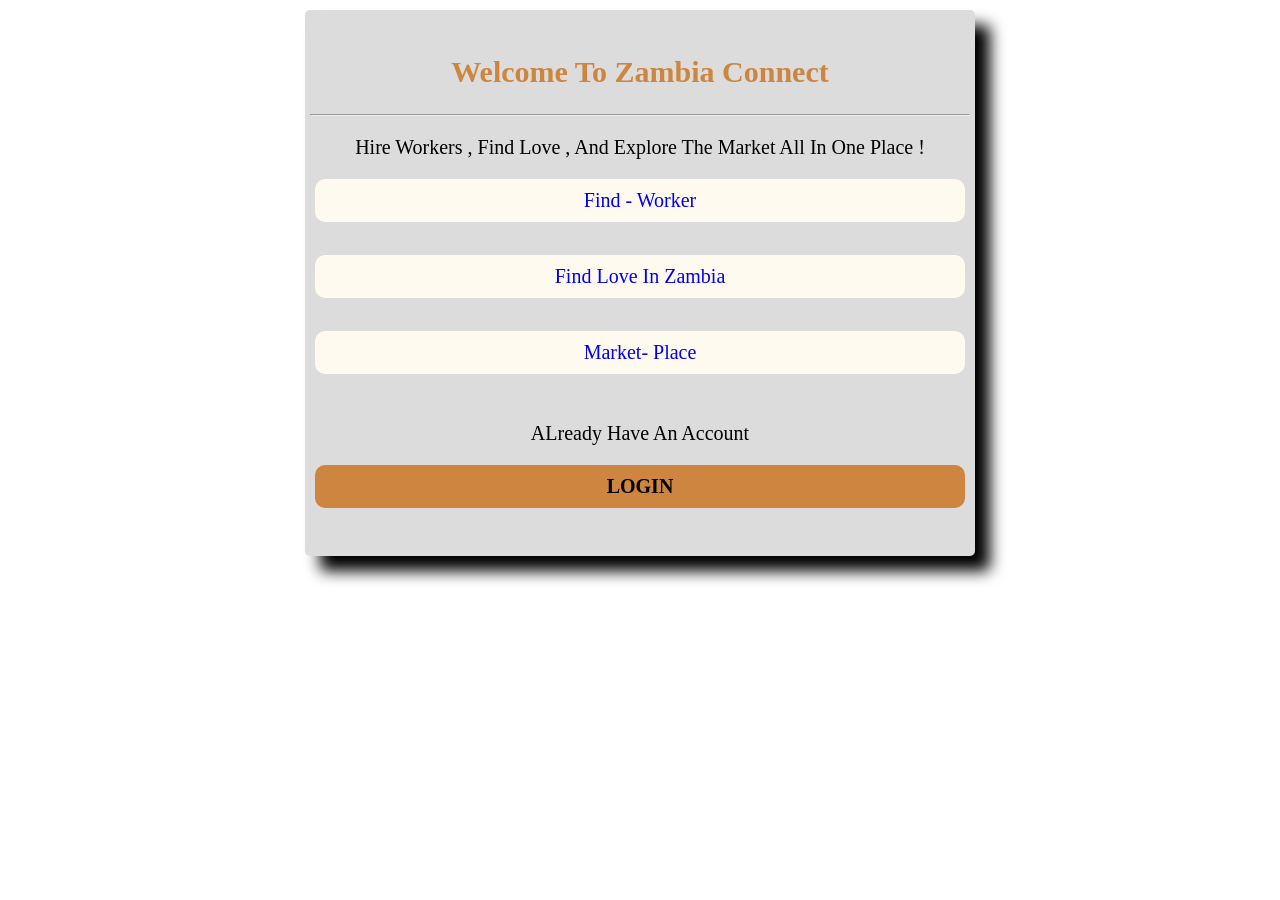
<file: index.html>
<!DOCTYPE html>
<html>
    <head>
        <nav>
    <link rel="stylesheet" href="style.css">

    </head>
    <body><center>
        <div class="container">
            <uli>
                <h1> welcome to zambia connect</h1><hr>
                <p>hire workers  , find love , and explore the market all in one place !</p>

                <li> <a href="findregidter.html"> find - worker</a></li><br>
                <li> <a href="love.html">  find love in zambia </a></li><br>
                <li> <a href="martket.html">  market- place</a></li><br>
                <p> ALready Have An account </p>
                <li><a href="login.html" id="l"> login</a></li><br>
            </uli>
        </div></center>
        <script src="java.js"></script>
    </body>
</html>
</file>
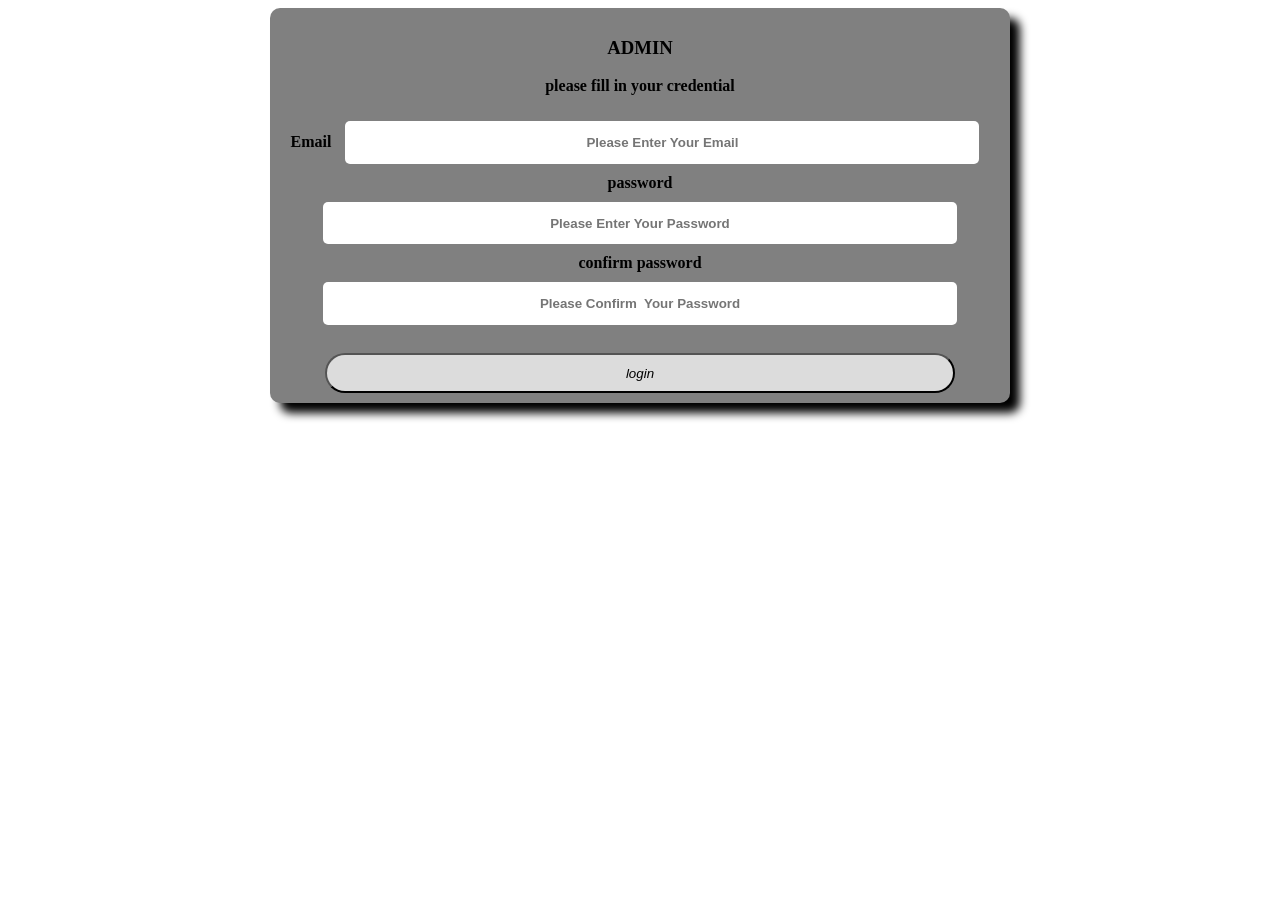
<file: admin.html>
<!DOCTYPE html>
<html>
    <head>
        <link rel="stylesheet" href="style.css">
    </head>
    <body>
<center>
<div class="admin">
        <h3> ADMIN</h3>
        <p> please fill in  your credential </p>
        <label> Email </label>
        <input type="text" name="email" placeholder="please enter your email" requird><br>
        <label> password</label>
        <input type="password" name="password" placeholder="please enter your password" requird><br>
        <label> confirm  password</label>
        <input type="text" name="password" placeholder="please confirm  your password" requird><br>
        <br>
        <button id="admin"> login </button>
        <br>
        </div>
</center>
    </body>
</html>
</file>
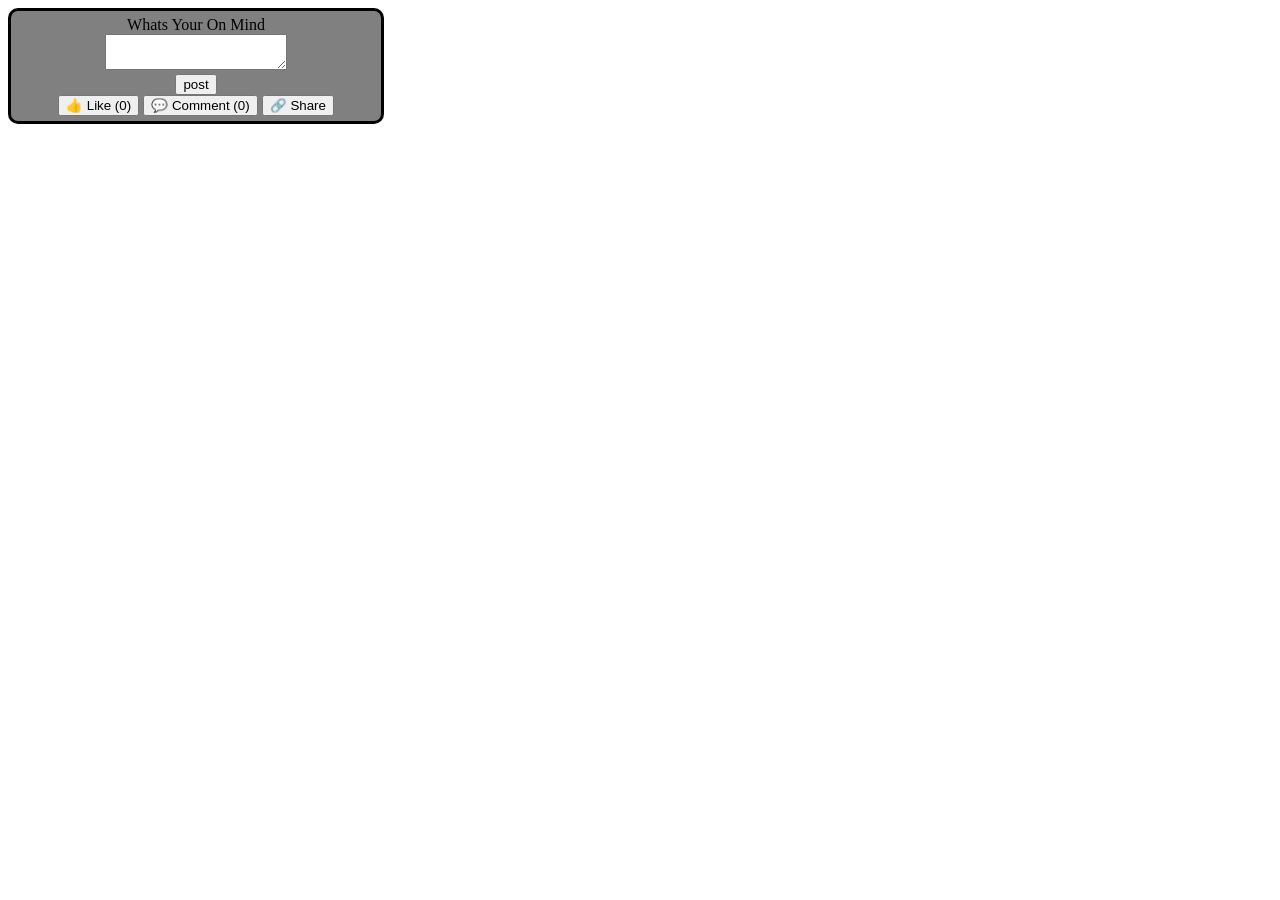
<file: crea.html>
<!DOCTYPE html>
<html>
    <head>
        <link rel="stylesheet" href="style.css">
    </head>
    <body>

        <div  class="profile"> 
        <label> whats your on mind </label>
        <br>
        <textarea> </textarea>
        <br>
        <button type="submit"> post </button><br>
    <button id="likeBtn">👍 Like (<span id="likeCount">0</span>)</button>
    <button id="commentBtn">💬 Comment (<span id="commentCount">0</span>)</button>
    <button id="shareBtn">🔗 Share</button>
    
</div>
<script src="java.js"></script>
    </body>
</html>
</file>
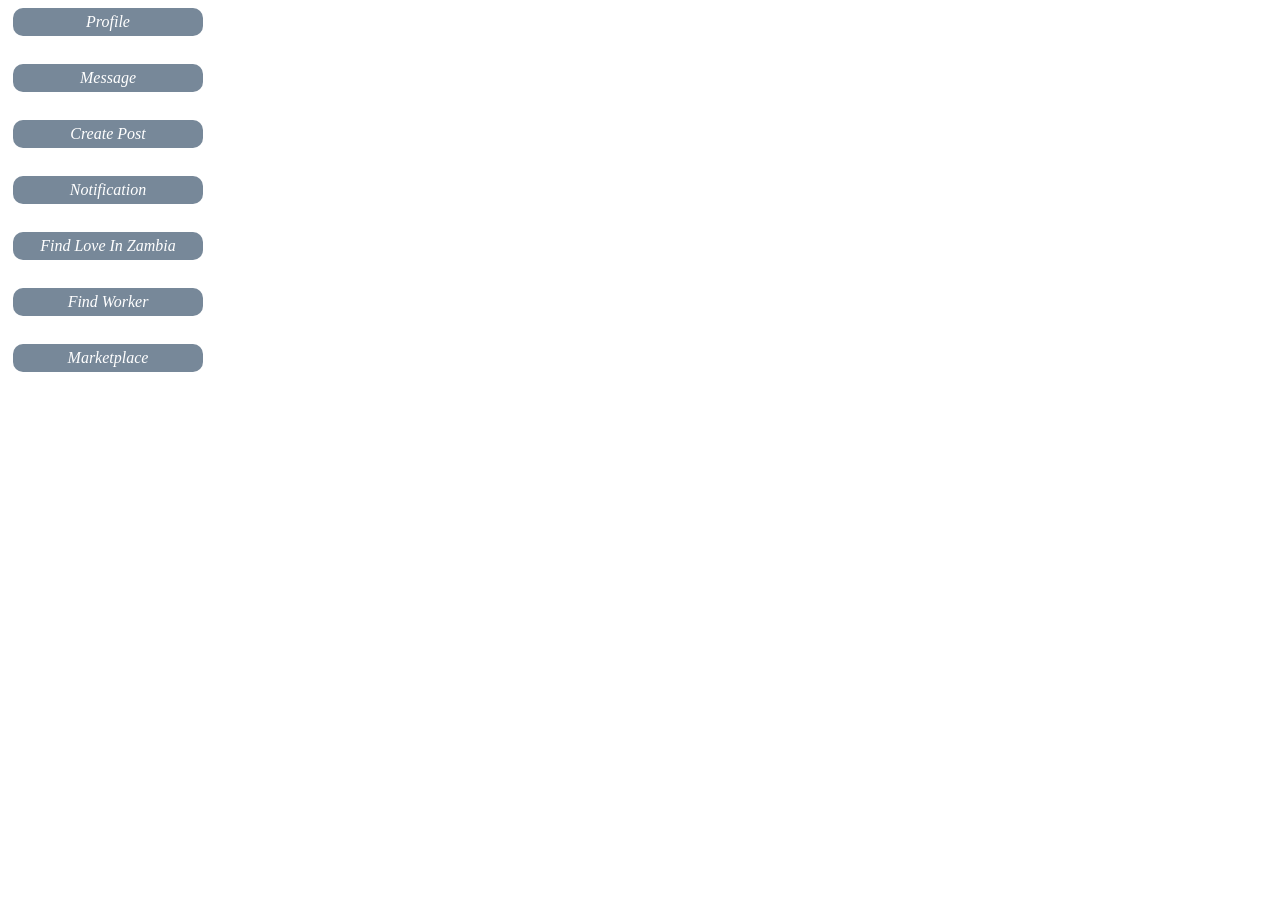
<file: dashboard.html>
<!DOCTYPE html>
<html>
    <head>
<link rel="stylesheet" href="style.css">
    </head>
    <body>
<form action="welcome" method="post">
<div class="dashboard">
<a href="profile.html"> profile </a>
<br>
<a href="message.html"> message</a>
<br>
<a href="crea.html"> create post</a>
<br>
<a href="notification.html"> notification</a>
<br>
<a href="love.html"> find love in zambia </a>
<br>
<a href="findregidter.html">find worker </a>
<br>
<a href="martket.html">marketplace </a>
<br>
</div></form>
<script src="java.js"></script>
</body>
</html>
</file>
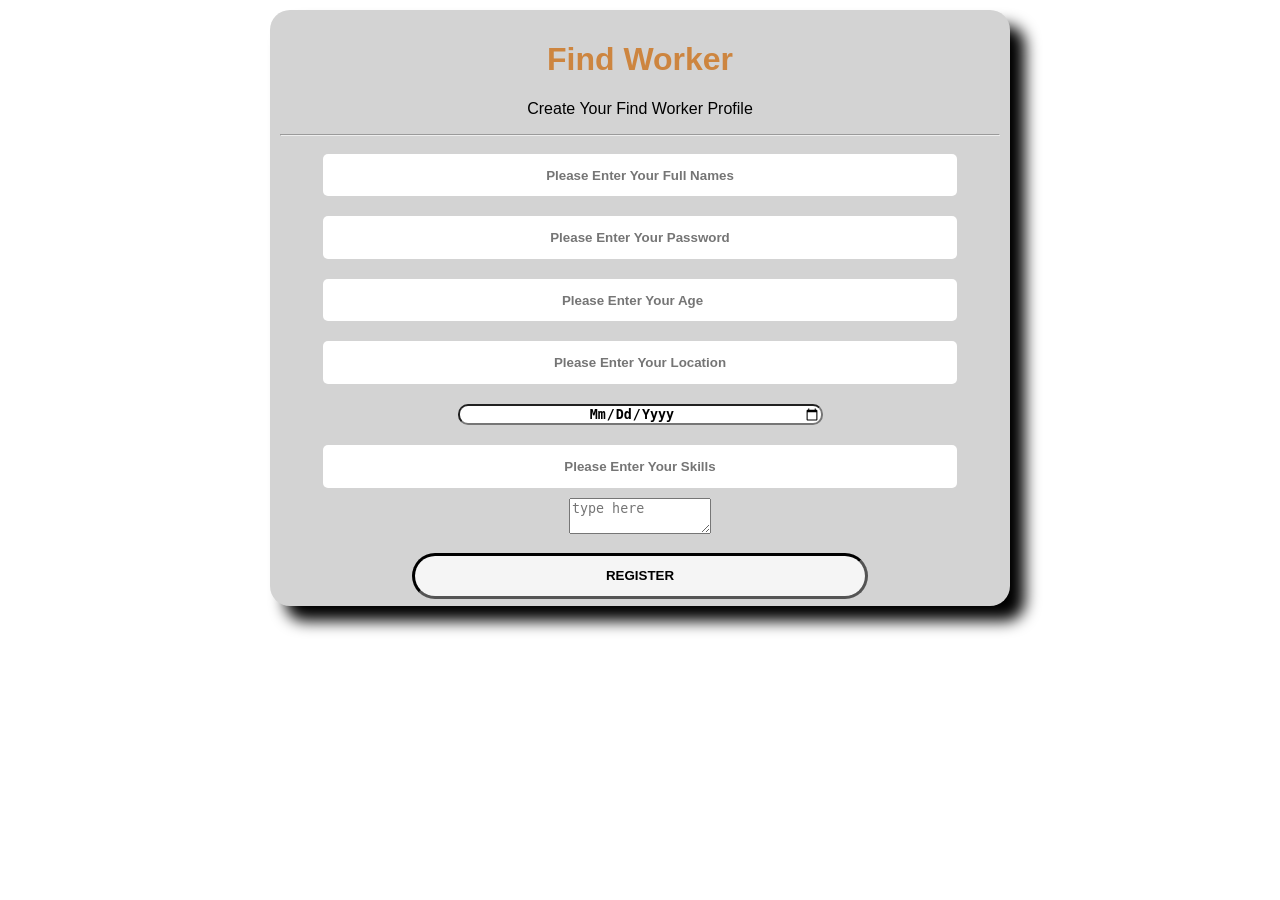
<file: findregidter.html>
<!DOCTYPE html>
<html>
    <head>
    <link rel="stylesheet" href="style.css">

    </head>
    <body><center>
        <div class="finder"> 
        <h1> find worker</h1>
        <p> create your find worker profile </p><hr>
        <input type="text" name="fullnames" placeholder="please enter your full names" required>
        <br>
        <input type="password" name ="password" placeholder="please enter your password" required>
        <br>
        <input type="number"  name=" age" placeholder="please enter your age" required>
        <br>
        <input type="location" name ="location " placeholder="please enter your location"">
        <br>
        <input type="date" name="date" required>
        <br>
        <input type="text"  name="sklis" placeholder=" please enter your skills " required>
         <br>
         <textarea rows="2" cols="15" placeholder="type here"></textarea><BR>
         <br> 
        <button id="f"><B>REGISTER</B></button>
        <br>
        </center>
    <script src="java.js"></script>
    </body>    </div>

</html>
</file>
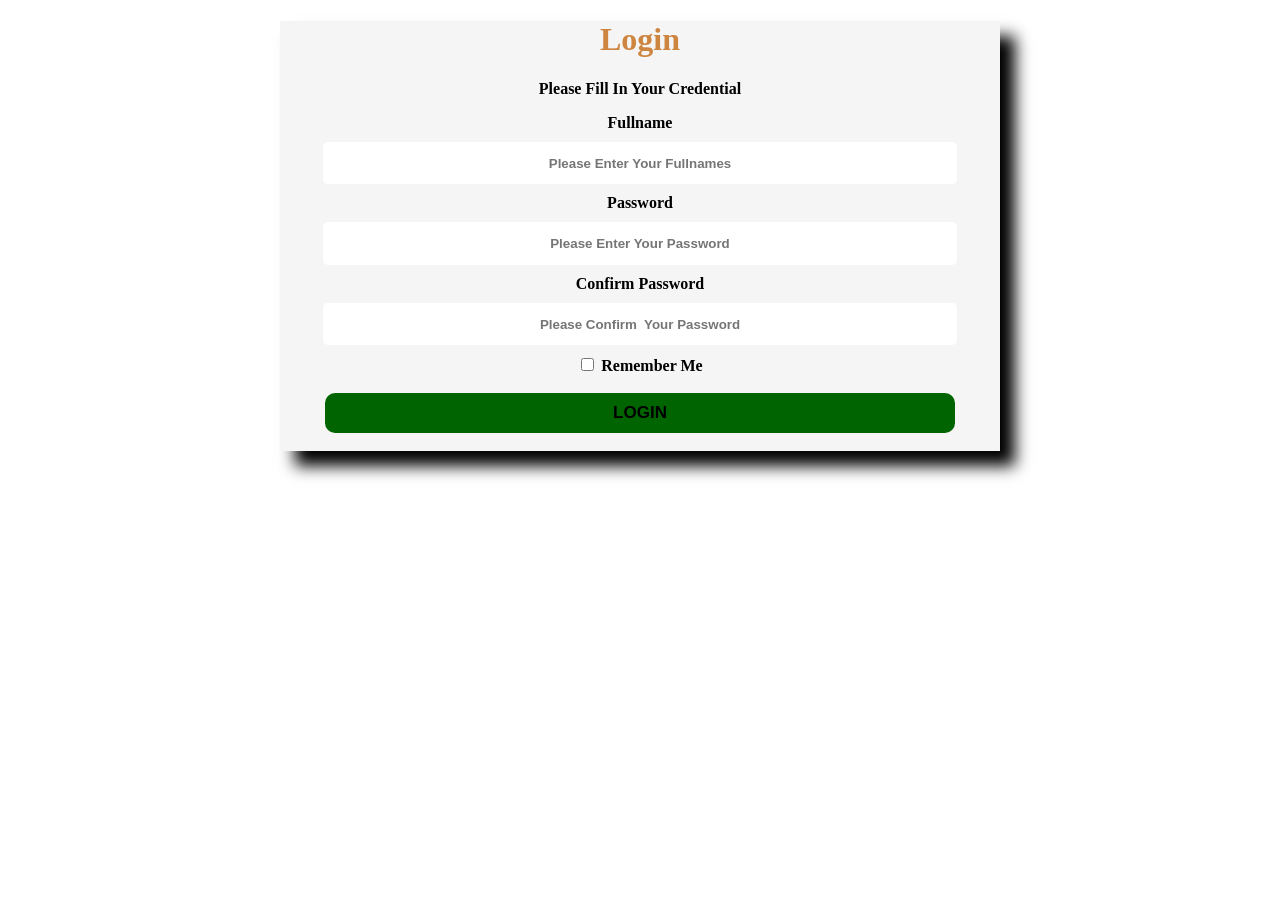
<file: login.html>
<!DOCTYPE html>
<html>
    <head>
    <link rel="stylesheet" href="style.css">

    </head>
    <body><center>
        <div class="login">
         <h1> login </h1>
        <p> please fill in  your credential </p>
        <label> fullname </label>
        <input type="text" name="fullname" placeholder="please enter your fullnames" requird><br>
        <label> password</label>
        <input type="password" name="password" placeholder="please enter your password" requird><br>
        <label> confirm  password</label>
        <input type="text" name="password" placeholder="please confirm  your password" requird><br>
        <input type="checkbox"> remember Me  
        <br>
        <br>
        <button id="login"> login </button>
        <br>
        <br>
        </div></center>
        <script src="java.js"></script>
    </body>
</html>
</file>
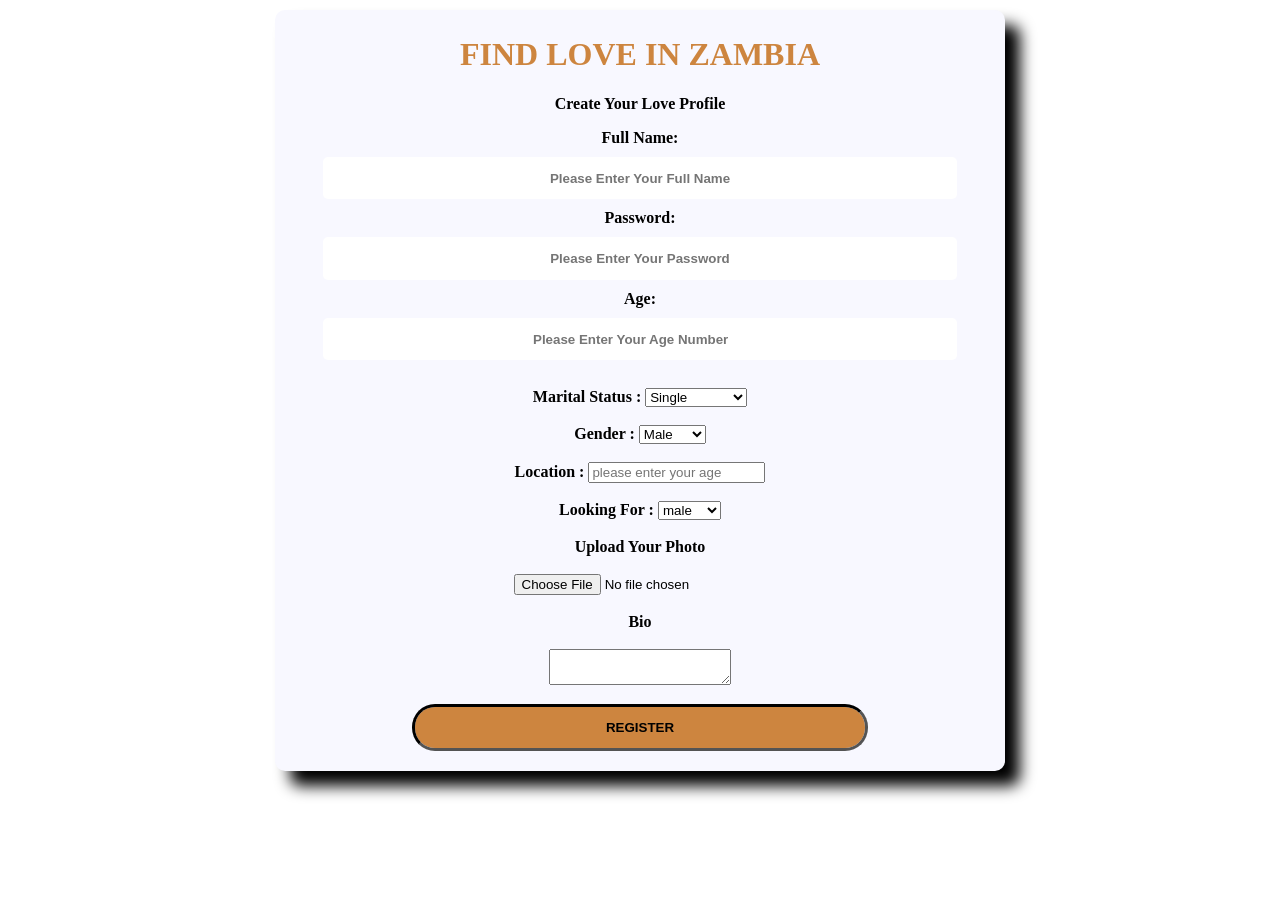
<file: love.html>
<!DOCTYPE html>
<html>
    <head>
    <link rel="stylesheet" href="style.css">

    </head>

    <body><center>
    <div class="love">
        <form action="love.php"  method="post">
    <h1> FIND LOVE IN ZAMBIA </h1>
    <P> create your love profile </P>
    <label> full name:</label>
    <input type="text" name="fullname" placeholder="please enter your full name" required>
    <br>
    <label> password:</label>
    <input type="password" name="password" placeholder="please enter your password" required>
    <br>
    <label> age:</label>
    <br>
    <input type="number" name="age" placeholder="please enter your age number " required>
    <br>
    <br>
    <label> marital status :</label>
    <select type="marital">
    <option value="marital status"> Single  </option><br>
    <option value="marital status">  Divorced </option>
    <option value="marital status ">  Dingle parent </option>
    <option value="marital status ">  Window</option>
    <option value="marital status ">  windower </option>
    <br>
    <br>
    </select>
    <br>
    <br>
    <label> gender :</label>
    <select >
    <option value="gender">  Male </option><br>
    <option value="gender"> Female </option><br>
    </select>
    <br>
    <br>
    <label> location :</label>
    <input type="loaction " name="location" placeholder="please enter your age" required>
    <br>
    <br>
    <label> looking for  :</label>
    <select type="gender">
    <option value="looking for "> male  </option><br>
    <option value="looking  for "> female </option>
    <br>
    </select>
    <br>
    <br>
    <label> upload your photo </label>
    <br>
    <br>
    <input type="file" name="photo">
    <br>
    <br>
    <labe>bio</labe>
    <br>
    <br>
    <textarea type="boi"></textarea>
    <br>
    <br>
    <button id="d"> register </button>
    <br>
    <br>
    </center></div></form>
    <script src="java.js"></script>
    </body>   

</html>
</file>
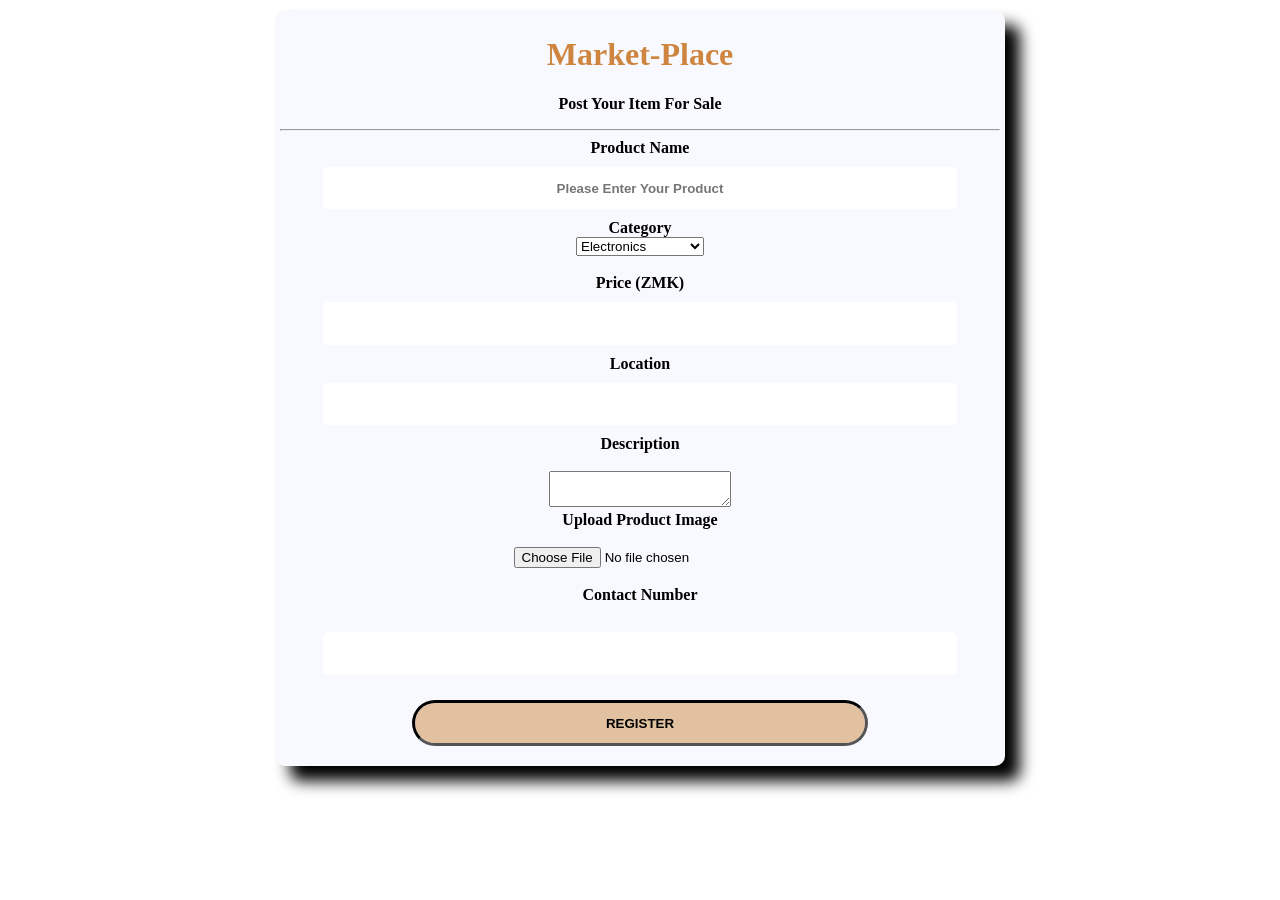
<file: martket.html>
<!DOCTYPE html>
<html>
    <head>
    <link rel="stylesheet" href="style.css">

    </head>
    <body><center>
        <div class="love"> 
        <h1> market-place</h1>
        <p> post your item for sale</p><hr>
        <label> product name </label>
        <br>
        <input type="text" name="product" placeholder="please enter your product" required>
        <br>
        <label> category </label>
        <br>
        <select name="category">
            <BR>
            <BR>
            <optiion> vehicles</option>
            <option>Electronics</option>
            <option> Home & Furniture</option>
            <option>Fashion</option>
            <option>Property</option>
            <option>Kids & Baby</option>
            <option>Sports & Outdoor</option><br>
        </select>
        <br>
        <br>
        <label> price (ZMK) </label>
        <br>
        <input type="number" name ="price" >
        <br>
        <label> location </label>
        <br>
        <input type="text" name="loaction">
        <br>
        <label>description </label>
        <BR>
        <br>
        <textarea name="description"> </textarea>
        <br>
        <label> upload product image </label>
        <BR>
        <br>
        <input type="file" name ="image ">
        <BR>
        <br>
        <label>contact number </label>
        <br>
        <BR>
        <input type="number" name="contact" required>
        <br>
        <br> 
        <button id="m">REGISTER</button>
        <BR>
        <br>
       
    </div> </center>
    <script src="java.js"></script>
    </body>   

</html>
</file>
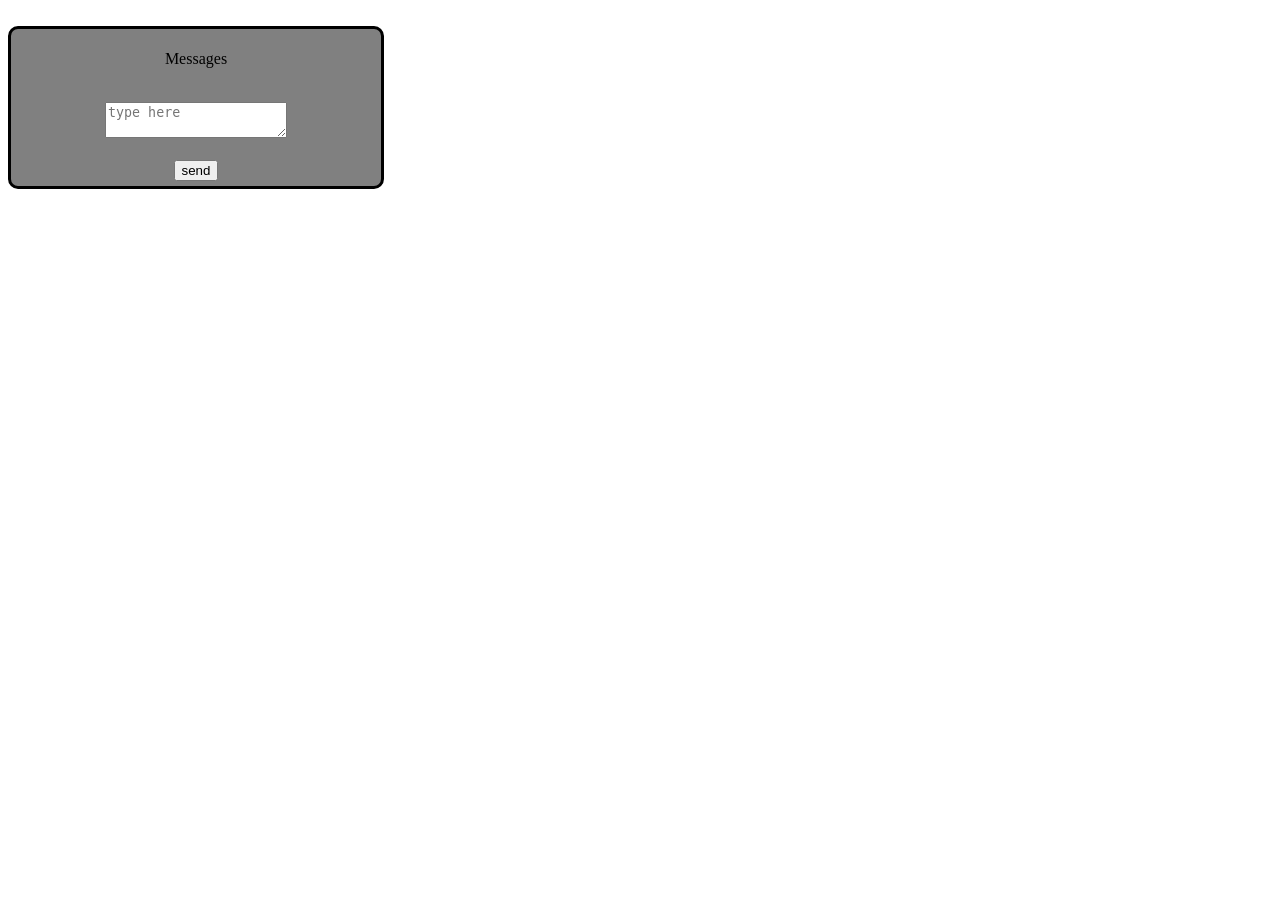
<file: message.html>
<!DOCTYPE html>
<html>
    <head>
        <link rel="stylesheet" href="style.css">
    </head>
    <body>

        <br>
        <div  class="profile"> 
        <p> messages</p>
        <br>
       <textarea placeholder="type here "></textarea>
        <br>
        <br>
        <button type="submit"> send </button>
</div>
    </body>
    <script src="java.js"></script>
</html>
</file>
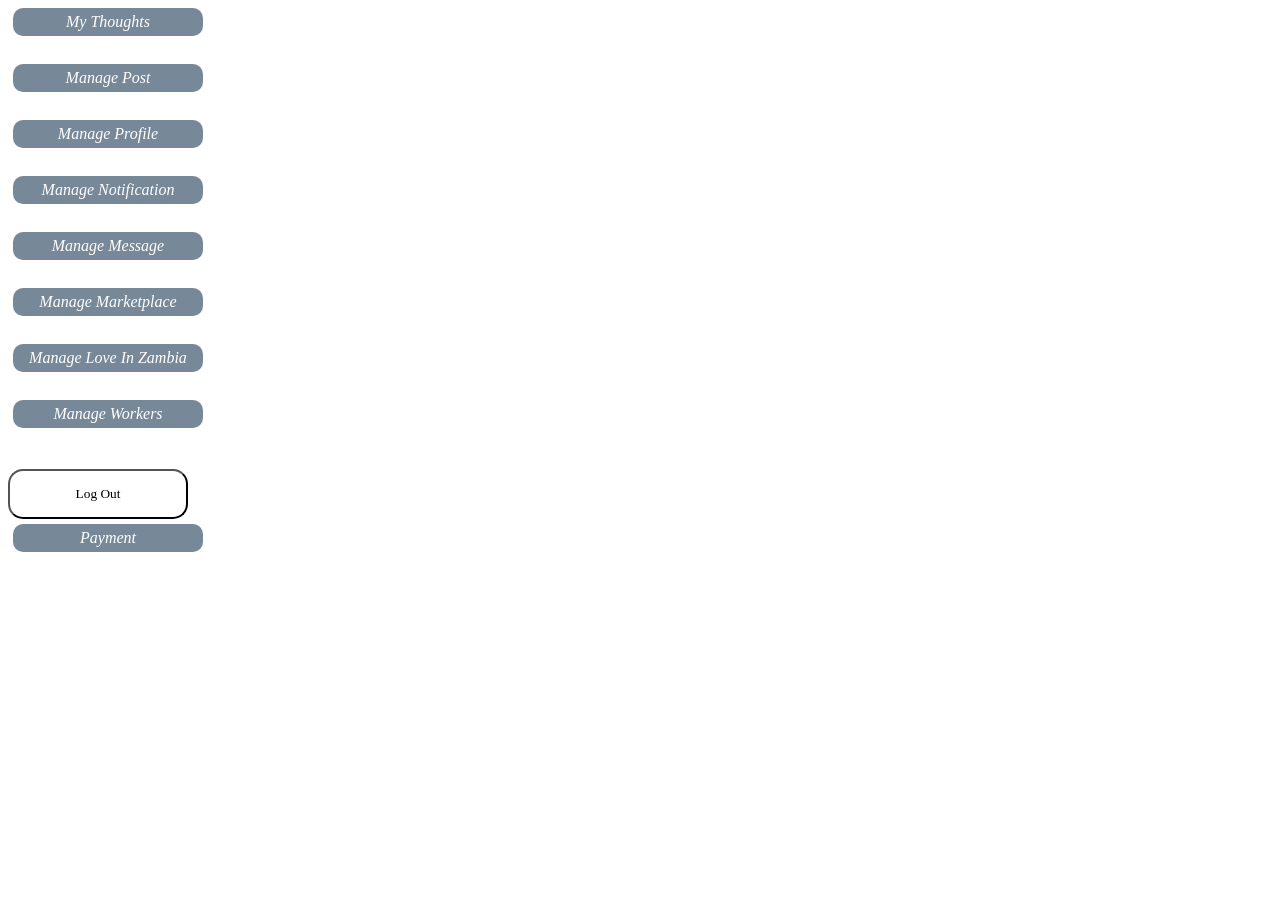
<file: myadmin.html>
<!DOCTYPE html>
<html>
    <head>
        <link rel="stylesheet" href="style.css">
    </head>
    <body>
<div class="dashboard">
<a href="crea.html"> my thoughts</a>
<br>
<a href="post.html"> manage post</a>
<br>
<a href="profile.html">manage profile </a>
<br>
<a href="notification.html"> manage notification</a>
<br>
<a href="message.html">manage message </a>
<br>
<a href="martket.html"> manage marketplace</a>
<br>
<a href="love.html">  manage love in zambia </a>
<br>
<a href="findregidter.html"> manage workers </a>
<br>
<br>
<button id="boss"> log out  </button>
<br>
<a href="https://wa.me/260971234567"> payment </a>
    </div></body>
</html>
</file>
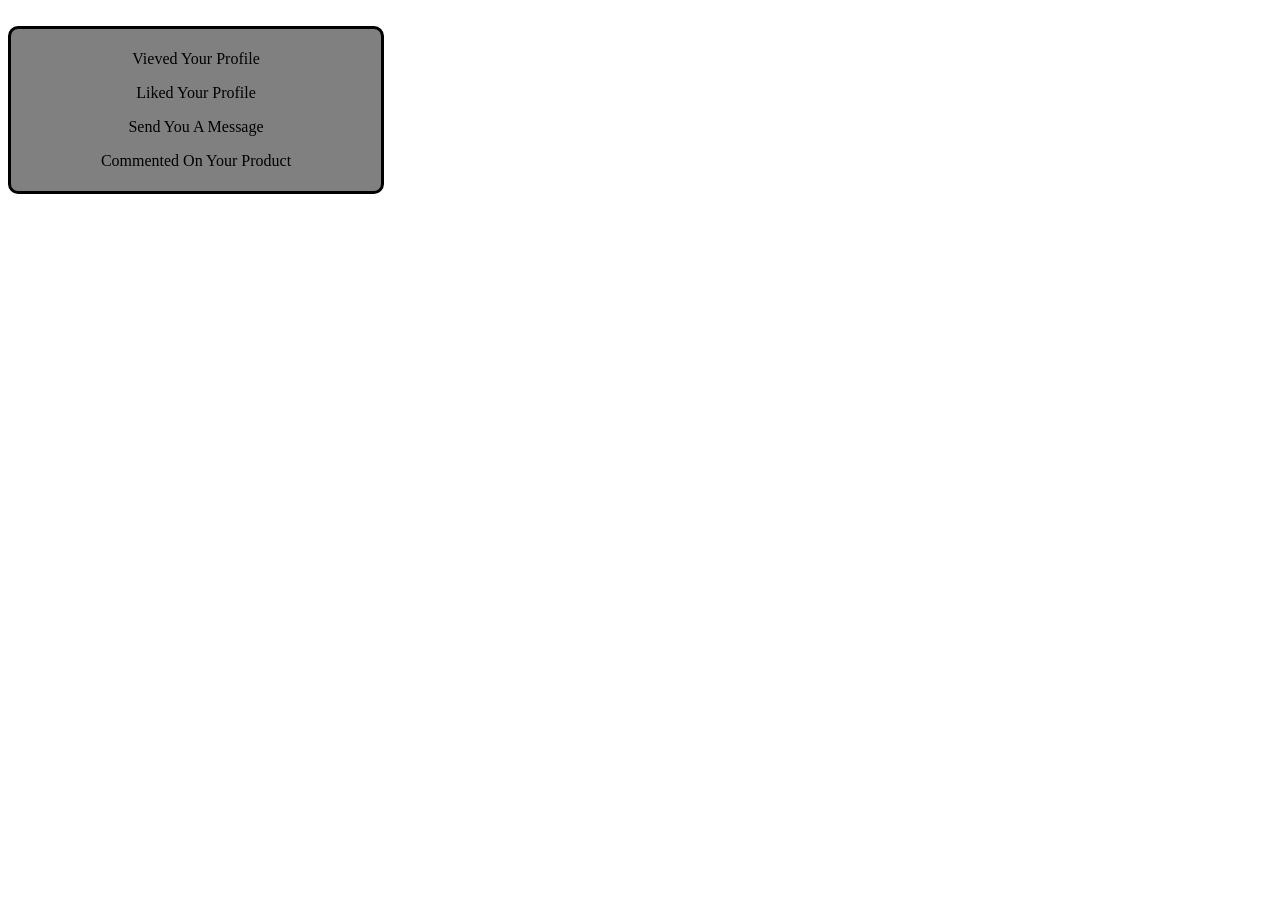
<file: notification.html>
<!DOCTYPE html>
<html>
    <head>
        <link rel="stylesheet" href="style.css">
    </head>
    <body>

        <br>
        <div  class="profile"> 
        <p> vieved your profile</p>
        <p> liked your profile </p>
        <p>  send you a message</p>
        <p>  commented on your product </p>
</div>
<script src="java.js"></script>
    </body>
</html>
</file>
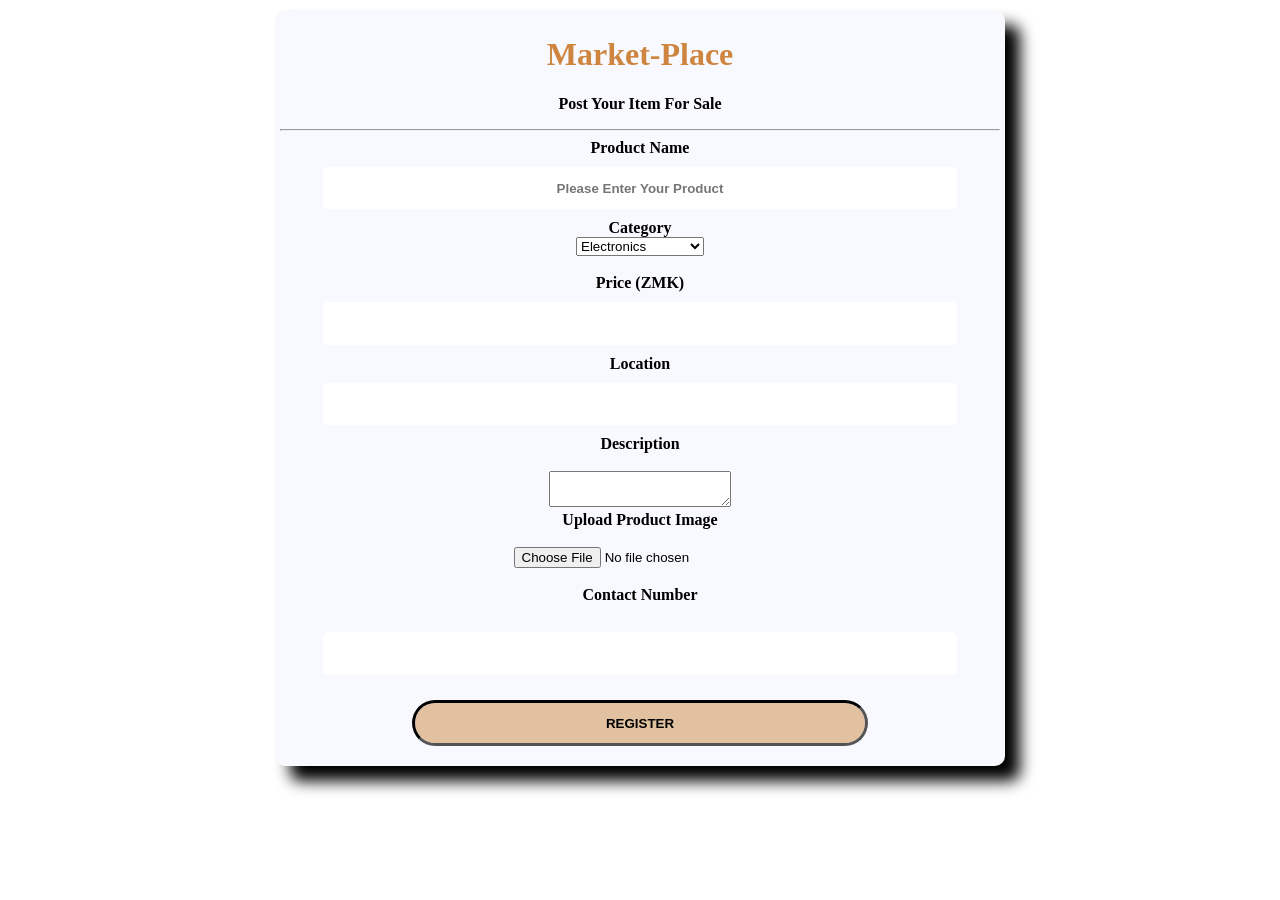
<file: post.html>
<!DOCTYPE html>
<html>
    <head>
    <link rel="stylesheet" href="style.css">

    </head>
    <body><center>
        <div class="love"> 
        <h1> market-place</h1>
        <p> post your item for sale</p><hr>
        <label> product name </label>
        <br>
        <input type="text" name="product" placeholder="please enter your product" required>
        <br>
        <label> category </label>
        <br>
        <select name="category">
            <BR>
            <BR>
            <optiion> vehicles</option>
            <option>Electronics</option>
            <option> Home & Furniture</option>
            <option>Fashion</option>
            <option>Property</option>
            <option>Kids & Baby</option>
            <option>Sports & Outdoor</option><br>
        </select>
        <br>
        <br>
        <label> price (ZMK) </label>
        <br>
        <input type="number" name ="price" >
        <br>
        <label> location </label>
        <br>
        <input type="text" name="loaction">
        <br>
        <label>description </label>
        <BR>
        <br>
        <textarea name="description"> </textarea>
        <br>
        <label> upload product image </label>
        <BR>
        <br>
        <input type="file" name ="image ">
        <BR>
        <br>
        <label>contact number </label>
        <br>
        <BR>
        <input type="number" name="contact" required>
        <br>
        <br> 
        <button id="m"><B>REGISTER</B></button>
        <BR>
        <br>
        </center>
    </div>
    
    <script src="java.js"></script>
    </body>   

</html>
</file>
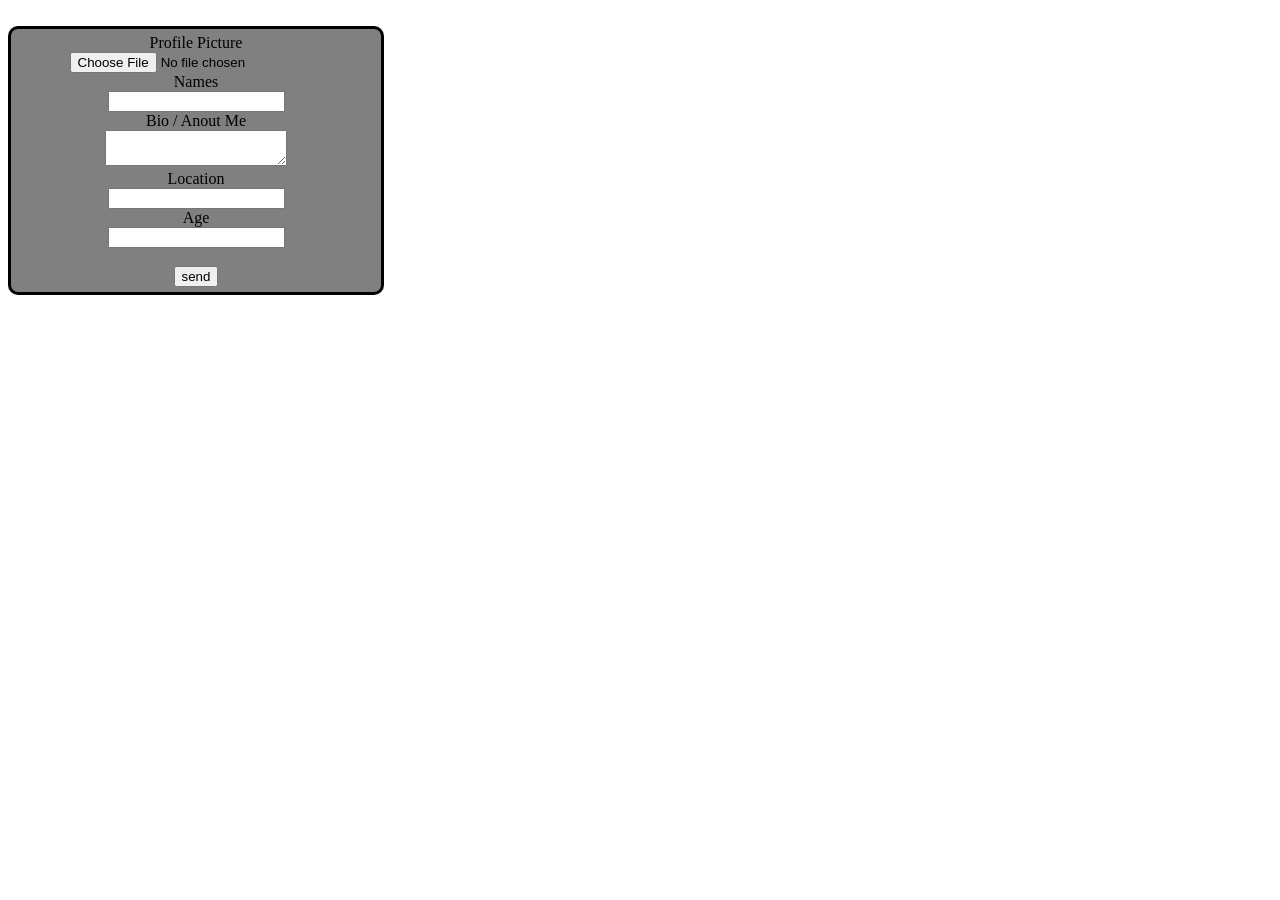
<file: profile.html>
<!DOCTYPE html>
<html>
    <head>
        <link rel="stylesheet" href="style.css">
    </head>
    <body>

        <br>
        <div  class="profile"> 
        <label> profile  picture </label>
        <br>
        <input type="file" name="image">
        <br>
        <label> names </label>
        <br>
        <input type="username" name = "username" required>
        <br>
        <label> bio / anout me </label>
        <br>
        <textarea placeholder="type here"> </textarea>
        <br>
       <label> location </label>
       <br>
        <input type="location " name = "location" required>
        <br>
        <label> age</label>
        <br>
        <input type="age" name = "age" required>
        <br>
        <br>
        <button type="submit"> send </button>
</div>
<script src="java.js"></script>
    </body>
</html>
</file>
<file: style.css>
.container{
    background-color: gainsboro;
    display: flex;
    justify-content: center;
    font-family: Georgia, 'Times New Roman', Times, serif;
    text-transform: capitalize;
    font-weight: 500;
    font-size: 20px;
    border: none;
    border-radius: 5px;
    width: 70vh;
    margin: 10px;
    padding: 20px;
    box-shadow: 15px 15px 15px ;
}
li a{
    text-decoration: none;
    font-style: none;
    display: block;
    background-color: floralwhite;
    border-radius: 10px ;
    padding: 10px;
    margin: 5px;
    outline: none;
   
}
li {
   text-align: center;
    list-style: none;
}
a:hover{
    background-color: peru;
    text-decoration: solid;
    cursor: pointer;
}
h1{
    color:peru ;
    text-decoration-color: transparent;
}
.finder{
    font-family: Arial, Helvetica, sans-serif;
    display: block;
    justify-content: space-between;
    background-color: lightgray;
    border: none;
    color:black;
    text-transform: capitalize;
    width: 80vh;
    border-radius: 20px;
    padding: 10px ;
    margin: 10px;
    box-shadow: 15px 15px 15px ;
}
input[type="text"],input[type="password"],input[type="number"],input[type="date"],input[type="skills"],input[type="location"],input[type="button"]{
    width: 40vh;
    margin: 10px;
    outline: none;
    border-radius: 10px;
    text-align: center;
    text-transform: capitalize;
    font-weight: 900;
    color: black;
}
input:hover{
    background-color:peru;
    text-decoration: solid;
    cursor: pointer;
}

#f{
    width: 50vh;
    border-radius: 20px;
    border: none;
     height: 4.5vh;
    text-transform: uppercase;
    font-weight: bolder;
    outline: inset;
    border-width: 2opx;
    background-color: whitesmoke;
    color: black;
}
#f:hover{
background-color: peru;
cursor: pointer;
}
.love{
    text-decoration: double;
    background-color: ghostwhite;
    font-family: Georgia, 'Times New Roman', Times, serif;
    font-weight: 900;
    font-size: 16px;
    border-radius: 10px;
    width: 80vh;
    outline: peru;
    text-transform: capitalize;
    text-align: center;
    width: 80vh;
    margin: 10px;
    padding: 5px;
    box-shadow: 15px 15px 15px ;
}
input[type="text"],input[type="password"],input[type="number"],input[type="marital"],input[type="location"],input[type="bio"],input[type="gender"],input[type="email"]{
    width: 70vh;
    text-decoration: none;
    height: 4.5vh;
    border-radius: 5px;
    border: none;
}
#d{
    width: 50vh;
    border-radius: 20px;
    border: none;
     height: 4.5vh;
    text-transform: uppercase;
    font-weight: bolder;
    outline: inset;
    border-width: 2opx;
    background-color: peru;
    color: black;
}
#m:hover{
background-color: darkorange;
cursor: pointer;
}
#m{
    width: 50vh;
    border-radius: 20px;
    border: none;
     height: 4.5vh;
    text-transform: uppercase;
    font-weight: bolder;
    outline: inset;
    border-width: 2opx;
    background-color: rgb(226, 193, 160);
    color: black;
}

#l{
    width: 70vh;
    border-radius: 10px;
    border: none;
    text-transform: uppercase;
    font-weight: bolder;
    outline: none;
    border-width: 0 px;
    background-color: peru;
    color: black;
}
#l:hover{
background-color: darkorange;
cursor: pointer;
}
.login{
    font-family: Georgia, 'Times New Roman', Times, serif;
    border: none;
    text-transform: capitalize;
    font-weight: 800;
    background-color: whitesmoke;
    width: 80vh;
    text-align: center;
    box-shadow: 15px 15px 15px ;
}
#login{
    background-color:darkgreen;
    border: none;
    border-radius: 10px;
    width: 70vh;
    padding: 10px;
    text-transform: uppercase;
    color: black;
    font-size: 17px;
    font-weight: bolder;
    outline: none;

}
#login:hover{
    background-color: lightgreen;
    cursor: pointer;
}
.dashboard a{
    display: block;
    text-align: center;
    font-family: Cambria, Cochin, Georgia, Times, 'Times New Roman', serif;
    font-weight: 500;
    background-color: lightslategray;
    text-transform: capitalize;
    margin: 5px;
    width: 20vh;
    font-style: none;
    text-decoration: none;
    padding: 5px;
    border: none;
    border-radius: 10px;
    color: white;
    font-style: oblique;

}
a:hover{
    background-color : peru ;
    cursor: zoom-out;
}
.profile {
    border: solid;
    width: 40vh;
    text-transform: capitalize;
    text-align: left;
    padding: 5px ;
    text-align: center;
    background-color: gray;
    border-radius: 10px;
}
.admin{
    font-family: Georgia, 'Times New Roman', Times, serif;
    font-weight: 700;
    border: none;
    width: 80vh;
    background-color:gray;
    padding: 10px;
    margin: 4px;
    outline: none;
    border-radius: 10px;
    box-shadow: 10px 10px 10px ;
    transition: 0.5;
}

#admin{
    background-color: gainsboro;
    cursor: pointer;
    width: 70vh;
    font-style: oblique;
    height: 4.5vh;
    border-radius: 20px;
    text-overflow: clip;
    color: black;
}
#admin:hover{
    background-color: peru;
    cursor: pointer;
    width: 70vh;
    font-style: oblique;
    height: 4.5vh;
    border-radius: 20px;
    text-overflow: clip;

}
#boss{
    background-color:white;
    width: 20vh;
    padding: 15px;
    border-radius: 15px;
    font-family: Georgia, 'Times New Roman', Times, serif;
    color: black;
    text-transform: capitalize;

}
#boss:hover{
    background-color: crimson;
    cursor: pointer;
    

}
</file>
